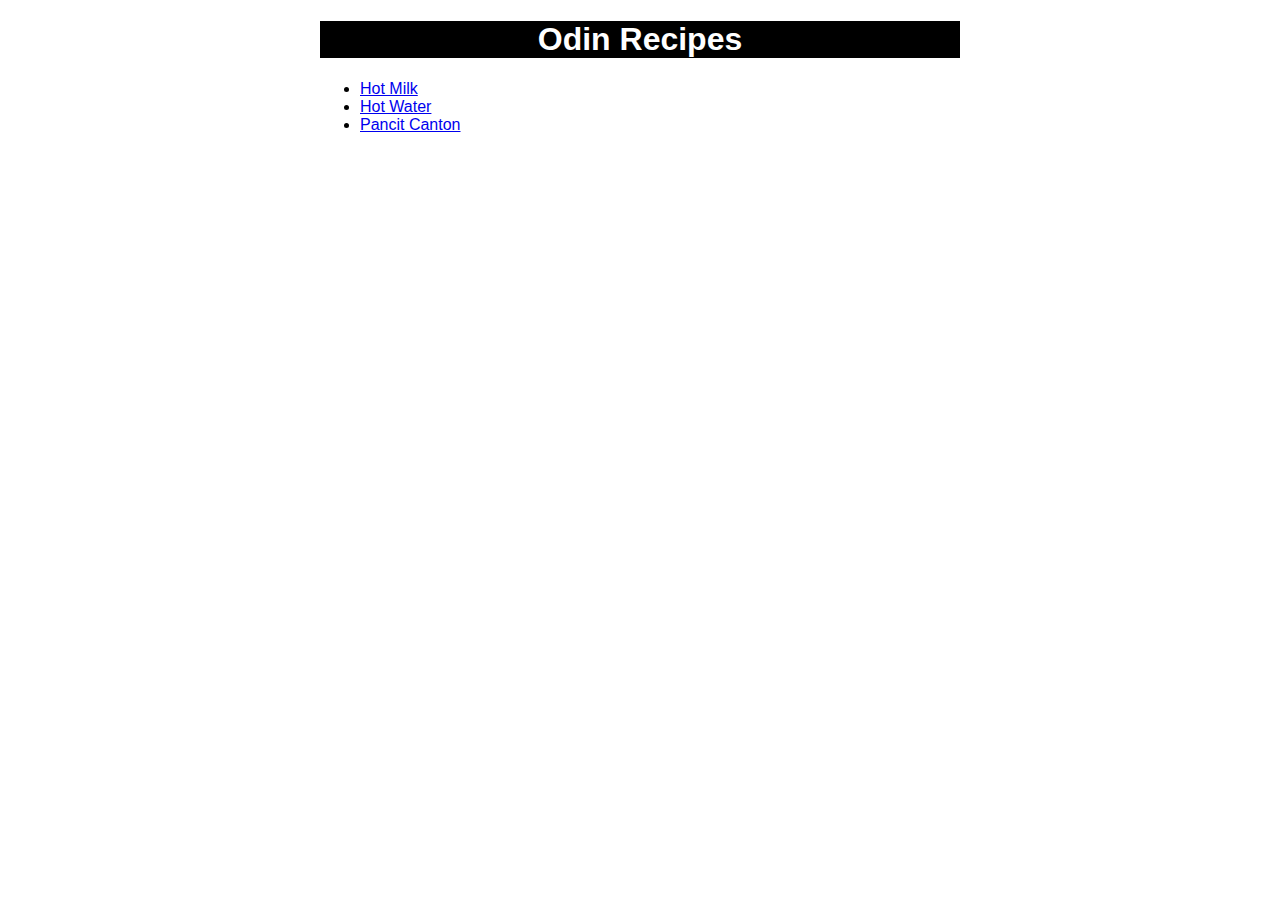
<file: index.html>
<!DOCTYPE html>
<html>
    <head>
        <meta charset="utf-8">
        <title>Odin Recipes</title>
        <link rel="stylesheet" href="styles.css">
    </head>
    <body>
        <div>
        <h1>Odin Recipes</h1>
            <ul>
                <li><a href="./recipes/hot-milk.html">Hot Milk</a></li>
                <li><a href="./recipes/hot-water.html">Hot Water</a></li>
                <li><a href="./recipes/pancit-canton.html">Pancit Canton</a></li>
            </ul>
        </div>
    </body>
</html>
</file>
<file: styles.css>
* {
    font-family: 'Segoe UI', Tahoma, Geneva, Verdana, sans-serif;
    box-sizing: border-box;
}

h1, h2{
    text-align: center;
    font-weight: bold;
    color: white;
    background-color: black;
}
div {
    width: 50vw;
}

div, img {
    margin: 16px auto;
}

img {
    display: block;
    max-width: 100%;
}

p {
    text-align: center;
}
</file>
